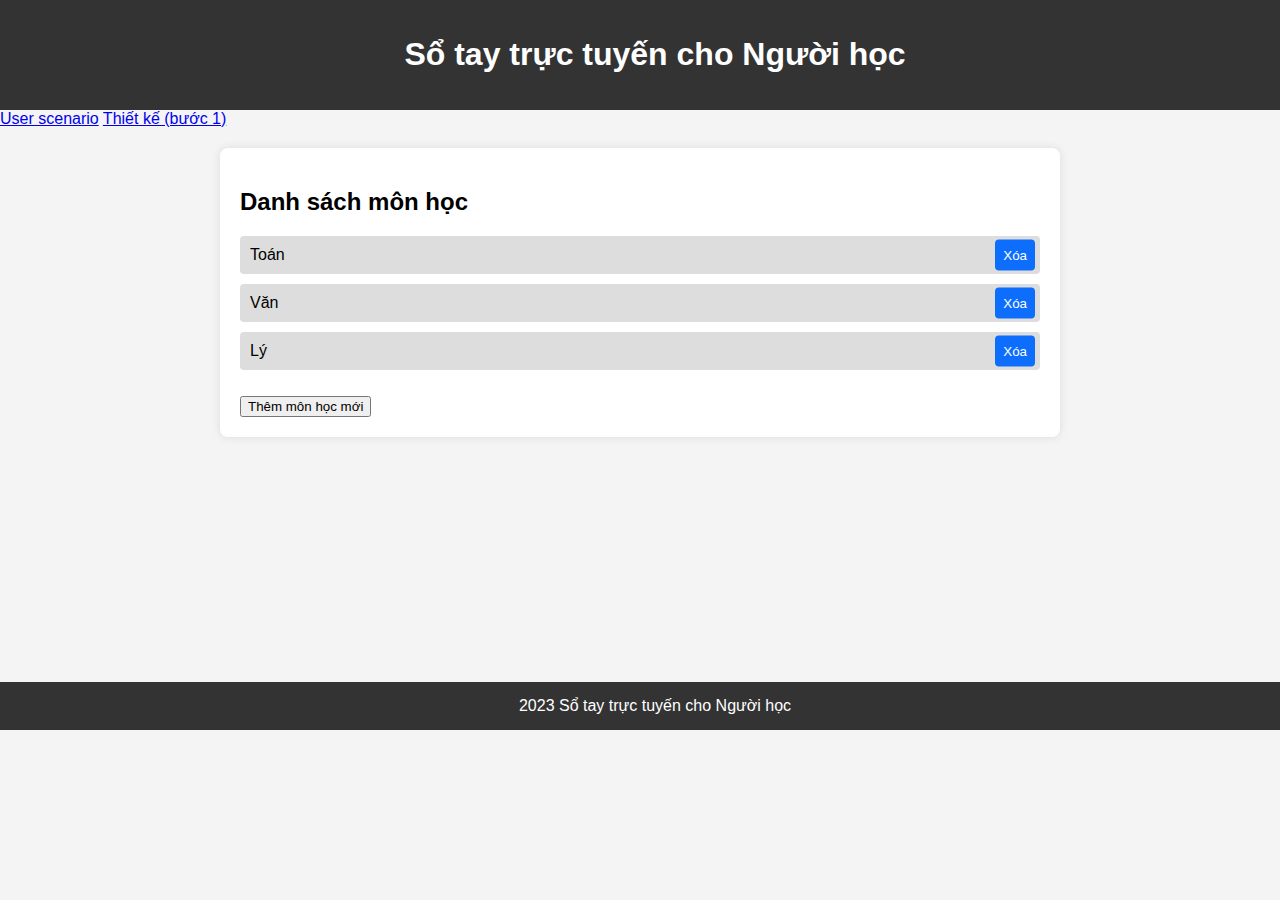
<file: index.html>
<!DOCTYPE html>
<html lang="en">

<head>
    <meta charset="UTF-8">
    <meta name="viewport" content="width=device-width, initial-scale=1.0">
    <title>Sổ tay trực tuyến cho Người học</title>
    <link rel="stylesheet" href="https://cdn.jsdelivr.net/npm/bootstrap@5.3.2/dist/css/bootstrap.min.css"
        integrity="sha384-T3c6CoIi6uLrA9TneNEoa7RxnatzjcDSCmG1MXxSR1GAsXEV/Dwwykc2MPK8M2HN" crossorigin="anonymous">
    <link rel="stylesheet" href="styles.css">
</head>

<body>
    <div class="containers">
        <header>
            <h1>Sổ tay trực tuyến cho Người học</h1>
        </header>
        <div class="row">
            <div class="d-flex justify-content-center pt-3">
                <a style="width: 150px;" class="btn btn-primary" href="userScenario.html">User scenario</a>
                <a style="width: 150px;" class="btn btn-primary mx-3" href="index.html"> Thiết kế (bước 1)</a>
            </div>
        </div>
        <main id="mainContent">
            <h2>Danh sách môn học</h2>
            <ul id="subject-list" class="subject-list">
                <!-- Danh sách môn học sẽ được hiển thị ở đây -->
            </ul>
            <button class="btn btn-primary" onclick="addSubject()">Thêm môn học mới</button>
        </main>

        <footer>
            2023 Sổ tay trực tuyến cho Người học
        </footer>
    </div>
    <script src="script.js"></script>
</body>

</html>
</file>
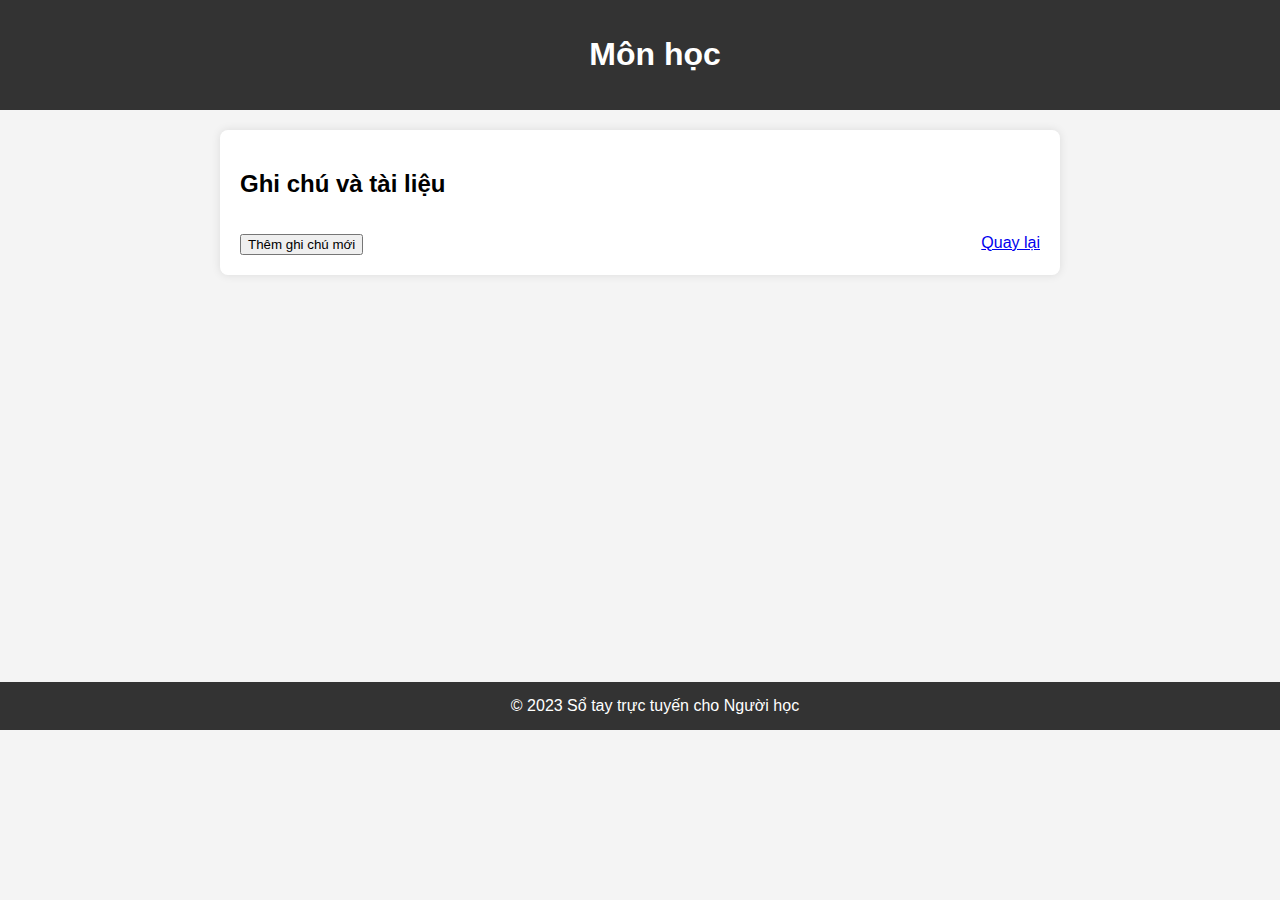
<file: subject.html>
<!DOCTYPE html>
<html lang="en">

<head>
    <meta charset="UTF-8">
    <meta name="viewport" content="width=device-width, initial-scale=1.0">
    <title>Môn học</title>
    <link rel="stylesheet" href="https://cdn.jsdelivr.net/npm/bootstrap@5.3.2/dist/css/bootstrap.min.css"
        integrity="sha384-T3c6CoIi6uLrA9TneNEoa7RxnatzjcDSCmG1MXxSR1GAsXEV/Dwwykc2MPK8M2HN" crossorigin="anonymous">
    <link rel="stylesheet" href="styles.css">
</head>

<body>
    <header>
        <h1 id="subject-title">Môn học</h1>
    </header>

    <main>
        <h2>Ghi chú và tài liệu</h2>
        <ul id="note-list" class="note-list">
            <!-- Danh sách ghi chú sẽ được hiển thị ở đây -->
        </ul>
        <div class="button">
            <button class="btn btn-primary" id="add-note-btn">Thêm ghi chú mới</button>
            <a class="btn btn-primary" href="index.html"> Quay lại </a>
        </div>
    </main>

    <footer>
        &copy; 2023 Sổ tay trực tuyến cho Người học
    </footer>

    <div id="note-modal" class="modal">
        <div class="modal-content">
            <span class="close" onclick="closeModal()">&times;</span>
            <label for="note-title">Tiêu đề ghi chú:</label>
            <input type="text" id="note-title" placeholder="Nhập tiêu đề...">
            <label for="note-content">Nội dung:</label>
            <textarea id="note-content" placeholder="Nhập nội dung..."></textarea>
            <button class="btn btn-primary" onclick="addNote()">Thêm ghi chú</button>
        </div>
    </div>

    <script>
        var notes = [];

        // Thêm đoạn mã xử lý logic cho trang môn học
        document.getElementById('add-note-btn').addEventListener('click', openModal);

        function openModal() {
            var modal = document.getElementById('note-modal');
            modal.style.display = 'block';
        }

        function closeModal() {
            var modal = document.getElementById('note-modal');
            modal.style.display = 'none';
        }

        function addNote() {
            var titleInput = document.getElementById('note-title');
            var contentInput = document.getElementById('note-content');

            var title = titleInput.value.trim();
            var content = contentInput.value.trim();

            if (title !== '' && content !== '') {
                // Thêm ghi chú mới vào danh sách
                notes.push({ title: title, content: content });

                // Lưu danh sách ghi chú vào Local Storage
                saveNotesToLocal();

                // Đóng hộp thoại và làm mới danh sách ghi chú
                closeModal();
                displayNotes();
            }
        }

        // Hàm lưu danh sách ghi chú vào Local Storage
        function saveNotesToLocal() {
            localStorage.setItem('notes', JSON.stringify(notes));
        }

        // Hàm hiển thị danh sách ghi chú
        function displayNotes() {
            var noteList = document.getElementById('note-list');
            noteList.innerHTML = '';

            for (var i = 0; i < notes.length; i++) {
                var newNote = document.createElement('li');
                newNote.innerHTML = `<strong>${notes[i].title}</strong>: ${notes[i].content}`;

                // Thêm nút hoàn thành và sự kiện xóa
                var completeButton = document.createElement('button');
                completeButton.textContent = 'Hoàn thành';
                completeButton.onclick = function (index) {
                    return function () {
                        deleteNote(index);
                    };
                }(i);

                newNote.appendChild(completeButton);
                noteList.appendChild(newNote);
            }
        }

        // Hàm xóa ghi chú theo chỉ mục
        function deleteNote(index) {
            var confirmDelete = confirm('Bạn có chắc chắn muốn xóa ghi chú này?');
            if (confirmDelete) {
                // Xóa ghi chú khỏi mảng notes
                notes.splice(index, 1);

                // Lưu danh sách ghi chú vào Local Storage
                saveNotesToLocal();

                // Hiển thị lại danh sách ghi chú
                displayNotes();
            }
        }

        // Hàm lấy danh sách ghi chú từ Local Storage khi trang được tải
        function loadNotesFromLocal() {
            var storedNotes = localStorage.getItem('notes');
            if (storedNotes) {
                notes = JSON.parse(storedNotes);
            }

            // Hiển thị danh sách ghi chú khi trang được tải
            displayNotes();
        }

        // Gọi hàm này khi trang được tải để nạp danh sách ghi chú từ Local Storage
        loadNotesFromLocal();
    </script>
</body>

</html>
</file>
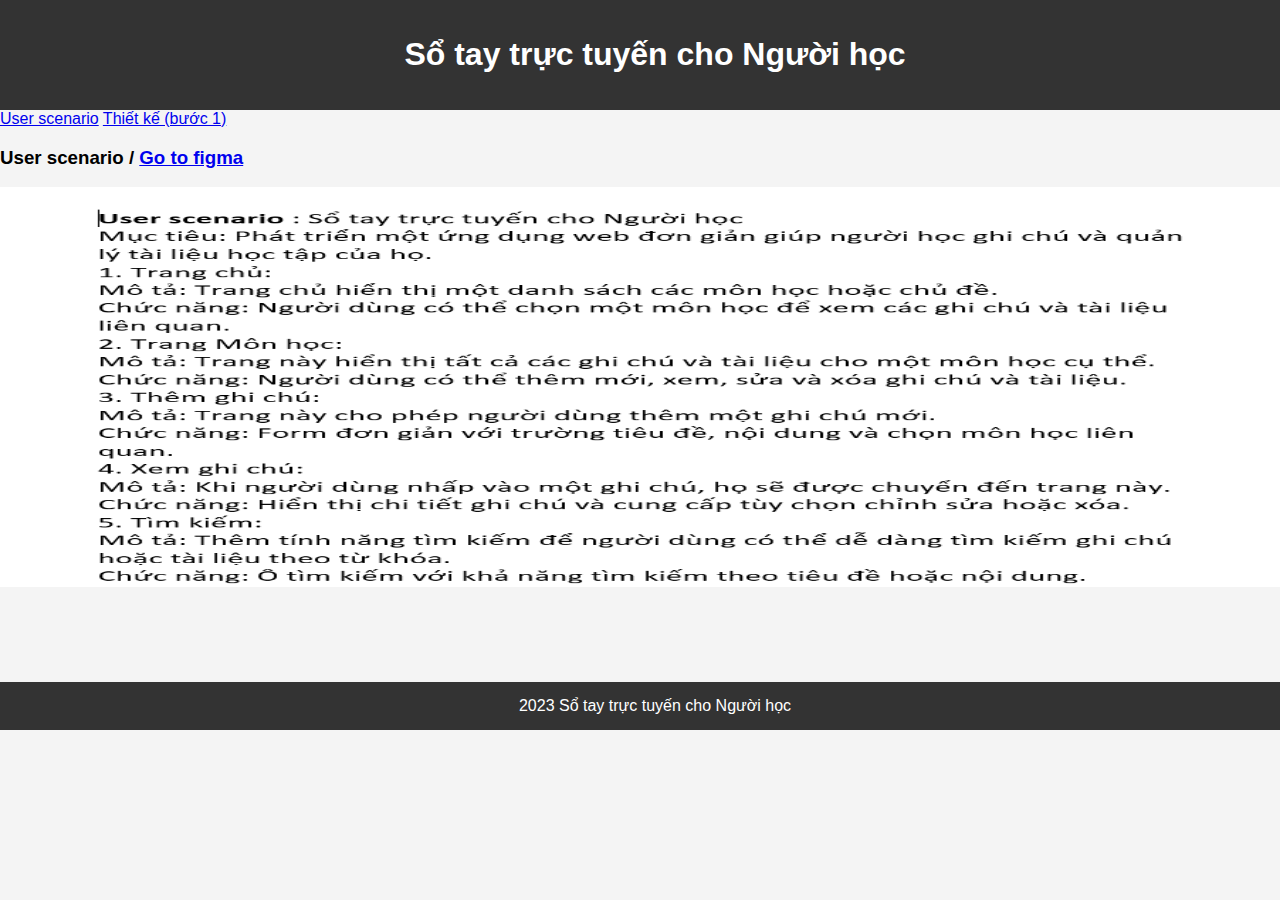
<file: userScenario.html>
<!DOCTYPE html>
<html lang="en">

<head>
    <meta charset="UTF-8">
    <meta name="viewport" content="width=device-width, initial-scale=1.0">
    <title>Sổ tay trực tuyến cho Người học</title>
    <link rel="stylesheet" href="https://cdn.jsdelivr.net/npm/bootstrap@5.3.2/dist/css/bootstrap.min.css"
        integrity="sha384-T3c6CoIi6uLrA9TneNEoa7RxnatzjcDSCmG1MXxSR1GAsXEV/Dwwykc2MPK8M2HN" crossorigin="anonymous">
    <link rel="stylesheet" href="styles.css">
</head>

<body>
    <div class="containers">
        <header>
            <h1>Sổ tay trực tuyến cho Người học</h1>

        </header>
        <div class="container_content">
            <div class="row">
                <div class="d-flex justify-content-center p-3">
                    <a style="width: 150px;" class="btn btn-primary" href="userScenario.html">User scenario</a>
                    <a style="width: 150px;" class="btn btn-primary mx-3" href="index.html"> Thiết kế (bước 1)</a>
                </div>
            </div>
            <div class="row">
                <div class="col-3"></div>
                <div class="col-6 p-3">
                    <h3>User scenario /<span> <a
                                href="https://www.figma.com/file/vGGdb0HJ5WMHfNUUfYnEH8/Untitled?type=design&node-id=0%3A1&mode=design&t=emxy7PxTCPMQ5KPX-1">
                                Go to figma </a></span></h3>
                    <img  height="400px" width="100%" src="imgs/Screenshot 2023-11-30 164734.png" alt="">
                </div>
                <div class="col-3">
                </div>
            </div>

            <footer>
                2023 Sổ tay trực tuyến cho Người học
            </footer>
        </div>
        <script src="script.js"></script>
</body>

</html>
</file>
<file: styles.css>
body {
    font-family: 'Arial', sans-serif;
    margin: 0;
    padding: 0;
    background-color: #f4f4f4;
    height: 730px;
    position: relative;
}

header, footer {
    background-color: #333;
    color: #fff;
    padding: 15px;
    text-align: center;
    width: 100%;
}

footer{
position: absolute;
bottom: 0;
}

main {
    max-width: 800px;
    margin: 20px auto;
    padding: 20px;
    background-color: #fff;
    border-radius: 8px;
    box-shadow: 0 0 10px rgba(0, 0, 0, 0.1);
}


.subject-list, .note-list {
    list-style-type: none;
    padding: 0;
}

.subject-list li, .note-list li {
    margin-bottom: 10px;
    background-color: #ddd;
    padding: 10px;
    border-radius: 4px;
    cursor: pointer;
}

/* Thêm đoạn mã sau vào phần CSS để tạo thanh kéo */
.subject-list {
    max-height: 350px; /* Đặt chiều cao tối đa cho danh sách */
    overflow-y: auto;  /* Kích thước hiển thị thanh kéo nếu cần */
}

#note-list{
    max-height: 350px; /* Đặt chiều cao tối đa cho danh sách */
    overflow-y: auto;  /* Kích thước hiển thị thanh kéo nếu cần */
}

/* Thêm đoạn mã sau vào phần CSS để tạo nút "Xóa" đẹp hơn */
.subject-list li {
    position: relative;
}

.subject-list button {
    position: absolute;
    right: 5px;
    top: 50%;
    transform: translateY(-50%);
    background-color: #0D6EFD;
    color: #fff;
    border: none;
    padding: 8px;
    cursor: pointer;
    border-radius: 4px;
    transition: background-color 0.3s;
}

.subject-list button:hover {
    background-color: #cc0000;
}


.subject-list li:hover, .note-list li:hover {
    background-color: #ccc;
}

/* Thêm đoạn mã sau vào phần CSS để tạo hộp thoại nhập liệu */
.modal {
    display: none;
    position: fixed;
    z-index: 1;
    left: 0;
    top: 0;
    width: 100%;
    height: 100%;
    overflow: auto;
    background-color: rgba(0, 0, 0, 0.4);
}

.modal-content {
    background-color: #fefefe;
    margin: 15% auto;
    padding: 20px;
    border: 1px solid #888;
    width: 80%;
}

.close {
    color: #aaa;
    float: right;
    font-size: 28px;
    font-weight: bold;
}

.close:hover,
.close:focus {
    color: black;
    text-decoration: none;
    cursor: pointer;
}

.button{
    display: flex;
    justify-content: space-between;
}

.container_content{
    height: 100%;
}
</file>
